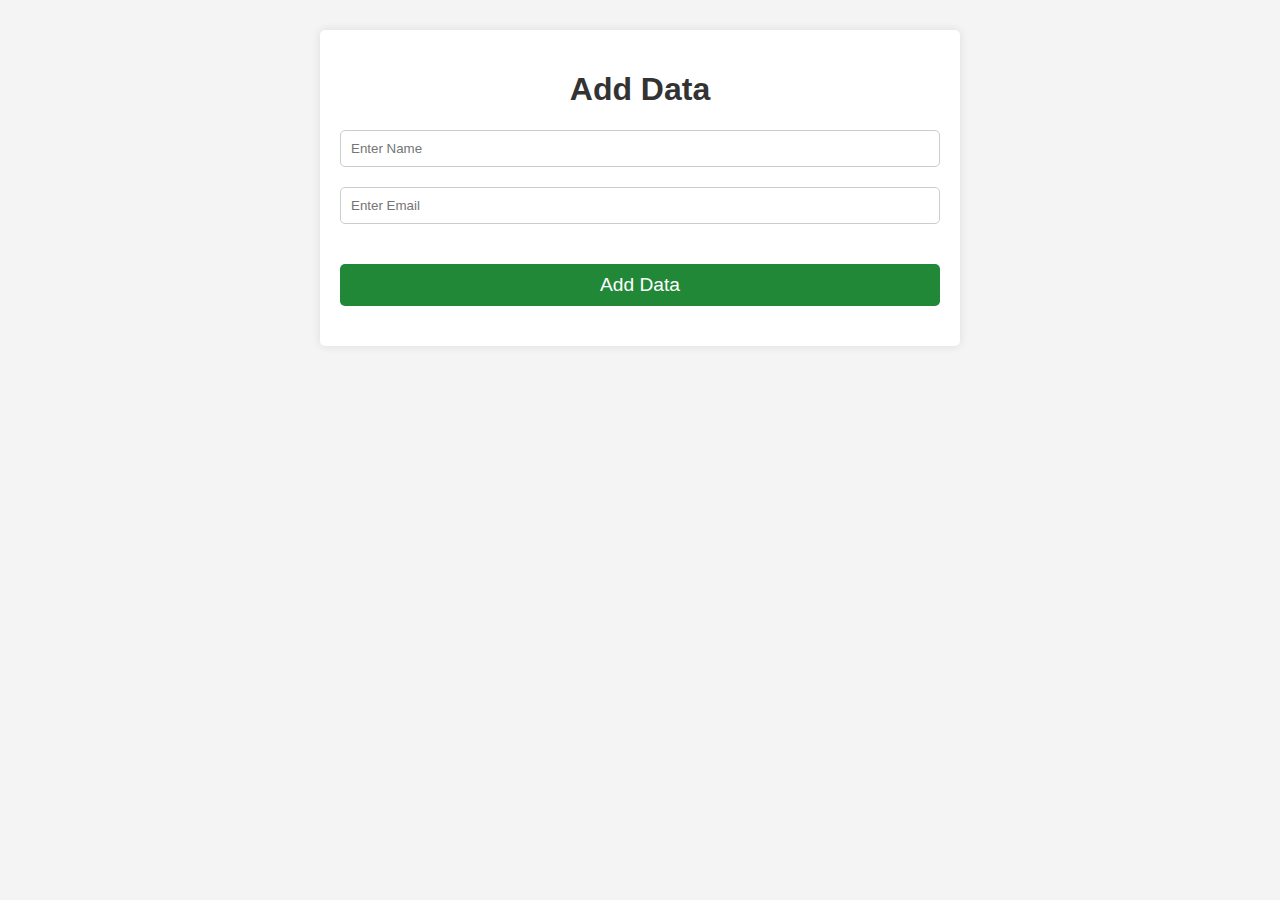
<file: Add-data-to-Firebase/index.html>
<!DOCTYPE html>
<html lang="en">
<head>
    <meta charset="UTF-8">
    <meta name="viewport" content="width=device-width, initial-scale=1.0">
    <title>Adding Data to Firebase Realtime Database</title>
    <style>
        body{
    font-family: Arial, sans-serif;
    background-color: #f4f4f4;
    margin: 0;
    padding: 30px;
}
h1{
    color: #333;
    text-align: center;
}
.container{
    max-width: 600px;
    margin: auto;
    background: #fff;
    padding: 20px;
    border-radius: 5px;
    box-shadow: 0 0 10px rgba(0,0,0,0.1);
}
form{
    display: flex;
    flex-direction: column;
}
label{
    margin-bottom: 10px;
    font-weight: bold;
}
input[type="text"],
input[type="email"]{
    padding: 10px;
    margin-bottom: 20px;
    border: 1px solid #ccc;
    border-radius: 5px;
}
input[type="submit"]{
    background: #28a745;
    color: #fff;
    padding: 10px;
    border: none;
    border-radius: 5px;
    cursor: pointer;
}
button[type="submit"]{
    background: #28a745;
    color: #fff;
    padding: 10px;
    border: none;
    border-radius: 5px;
    cursor: pointer;
    margin-top: 20px;
    font-size: 1.2em;
    background: #218838;
    transition: background 0.3s ease;
}
button[type="submit"]:hover{
    background: #5aaf6e;
}
#message{
    margin-top: 20px;
    font-size: 1.2em;
    text-align: center;
}
    </style>
</head>
<body>
    <div class="container">
        <h1>Add Data</h1>
        <form id="dataForm">
            <input type="text" id="name" placeholder="Enter Name" required>
            <input type="email" id="email" placeholder="Enter Email" required>
            <button type="submit">Add Data</button>
        </form>
        <div id="message"></div>

</body>
</html>
<script>
    const form = document.getElementById('dataForm');
const message = document.getElementById('message');

form.addEventListener('submit', async function (event) {
  event.preventDefault();

  const name = document.getElementById('name').value.trim();
  const email = document.getElementById('email').value.trim();

  const newUser = { name, email };

  try {
    const res = await fetch('https://newproject-18291-default-rtdb.firebaseio.com/users.json', {
      method: 'POST',
      headers: {
        'Content-Type': 'application/json'
      },
      body: JSON.stringify(newUser)
    });

    if (!res.ok) throw new Error('Failed to add user');

    message.textContent = '✅ User added successfully!';
    message.style.color = 'green';
    form.reset();
  } catch (err) {
    message.textContent = '❌ Error: ' + err.message;
    message.style.color = 'red';
  }
});
</script>
</file>
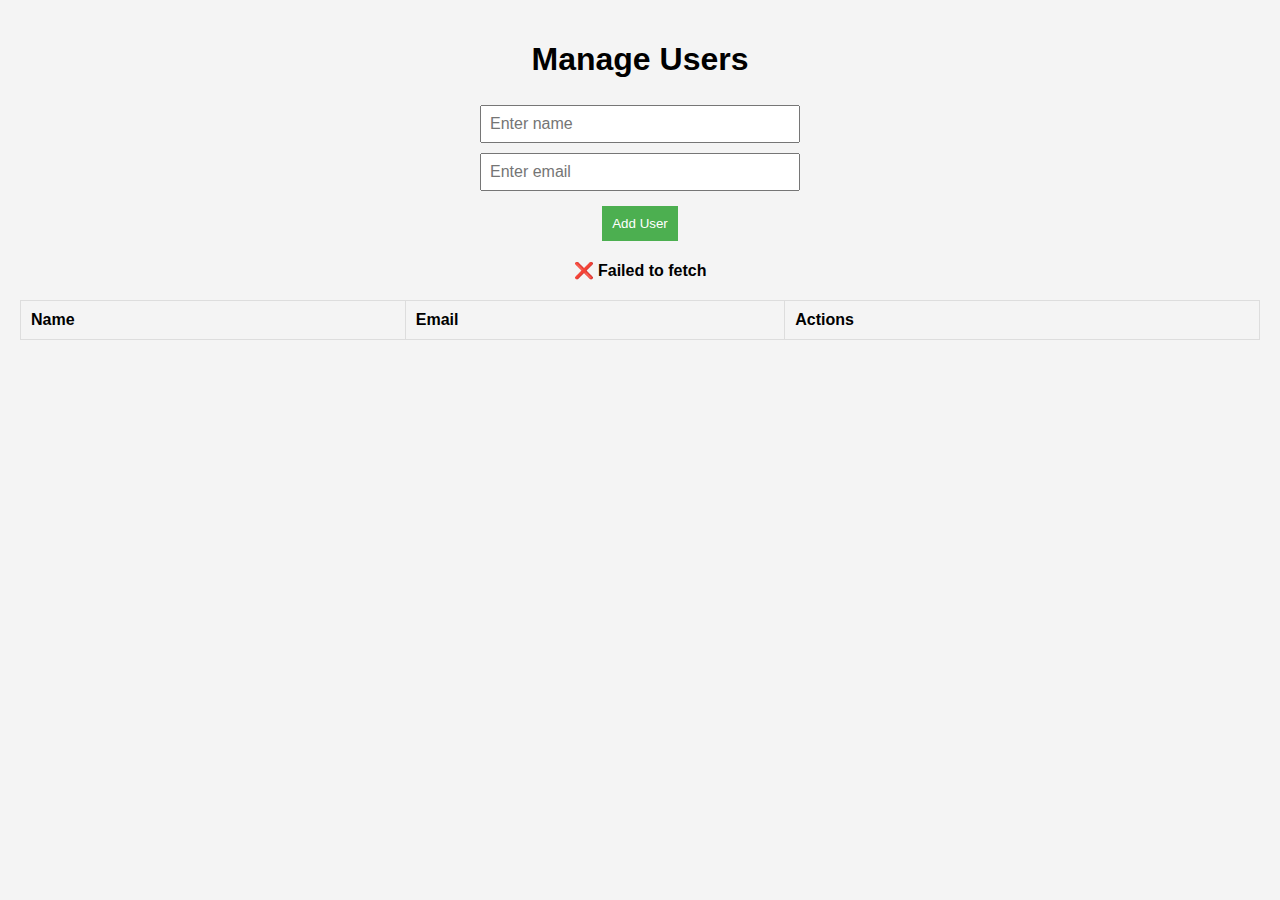
<file: DebugDeleteFunction/index.html>
<!DOCTYPE html>
<html lang="en">
<head>
    <meta charset="UTF-8">
    <meta name="viewport" content="width=device-width, initial-scale=1.0">
    <title>Debugging: Fix the Broken Delete Function</title>
    <link rel="stylesheet" href="styles.css">
</head>
<body>

    <h1>Manage Users</h1>

    <form id="userForm">
        <input type="text" id="name" placeholder="Enter name" required>
        <input type="email" id="email" placeholder="Enter email" required>
        <button type="submit" id="submitBtn">Add User</button>
    </form>
    <p id="message"></p>

    <table id="userTable">
        <thead>
            <tr>
                <th>Name</th>
                <th>Email</th>
                <th>Actions</th>
            </tr>
        </thead>
        <tbody></tbody>
    </table>

    <script src="script.js"></script>
</body>
</html>
</file>
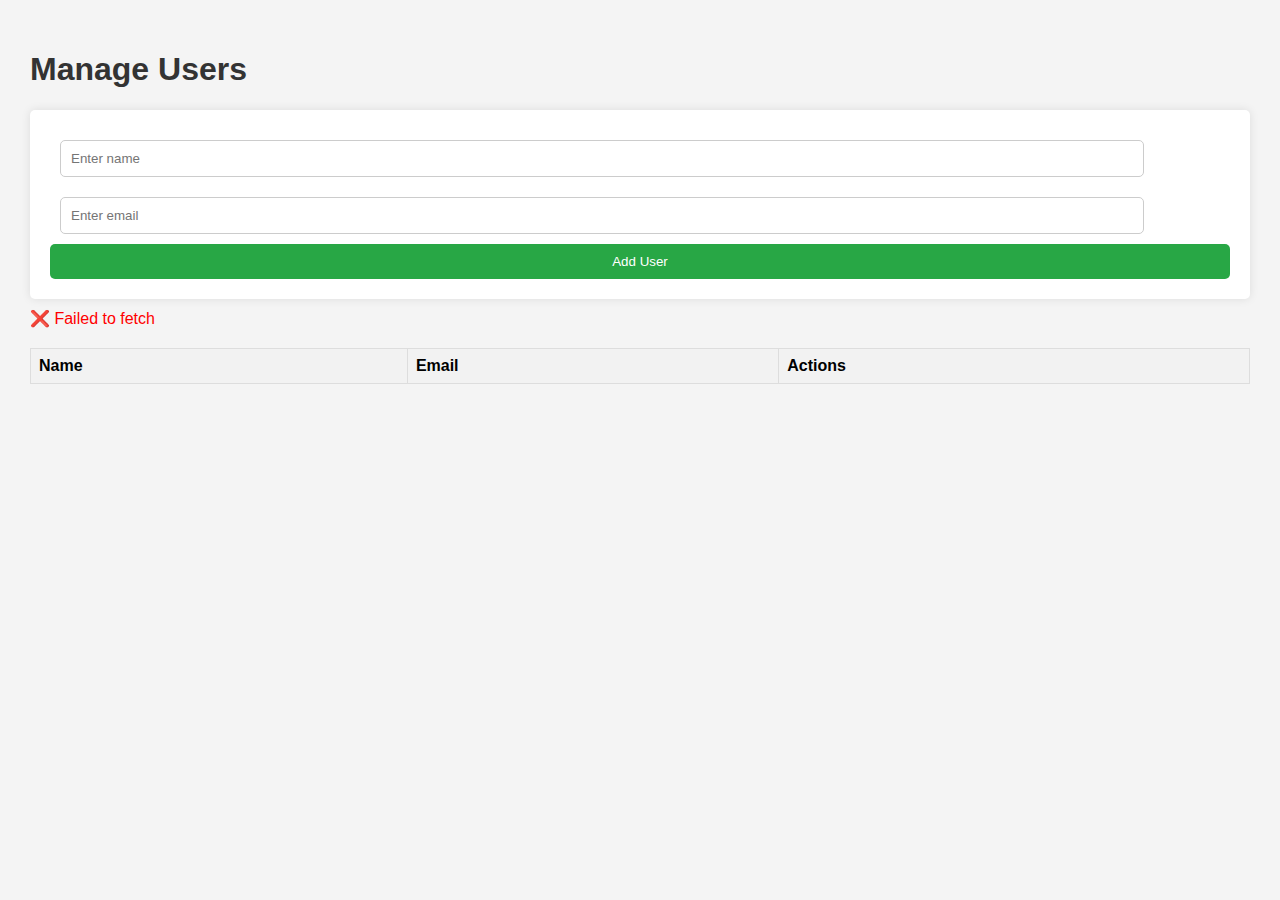
<file: Question 13/index.html>
<!DOCTYPE html>
<html lang="en">
<head>
    <meta charset="UTF-8">
    <meta name="viewport" content="width=device-width, initial-scale=1.0">
    <title>Updating User Data in Firebase</title>
   <style>
    body{
    font-family: Arial, sans-serif;
    background-color: #f4f4f4;
    margin: 10px;
    padding: 20px;
}
h1{
    color: #333;
}
#userform{
    display: flex;
    flex-direction: column;
    background-color: #fff;
    padding: 20px;
    border-radius: 5px;
    box-shadow: 0 0 10px rgba(0,0,0,0.1);
}
input[type="text"],
input[type="email"]{
    width: 90%;
    padding: 10px;
    margin: 10px;
    border: 1px solid #ccc;
    border-radius: 5px;
}
button{
    background-color: #28a745;
    color: white;
    padding: 10px 15px;
    border: none;
    border-radius: 5px;
    cursor: pointer;
}
button:hover{
    background-color: #218838;
}

.message {
  margin-top: 10px;
  color: green;
}

.error {
  color: red;
}
table {
  width: 100%;
  border-collapse: collapse;
  margin-top: 20px;
}
th, td {
  border: 1px solid #ddd;
  padding: 8px;
}
th {
  background-color: #f2f2f2;
  text-align: left;
}
tr:nth-child(even) {
  background-color: #f9f9f9;
}
tr:hover {
  background-color: #f1f1f1;
}
   </style>
</head>
<body>
    <h1>Manage Users</h1>
    <form id="userform">
    <input type="text" id="name" placeholder="Enter name" required />
    <input type="text" id="email" placeholder="Enter email" required />
    <button type="submit" id="submitBtn">Add User</button>
    </form>
      <p class="message" id="message"></p>

      <table id="userTable">
    <thead>
      <tr>
        <th>Name</th>
        <th>Email</th>
        <th>Actions</th>
      </tr>
    </thead>
    <tbody></tbody>
  </table>

    
</body>
</html>
<script>
    const dbUrl = 'https://newproject-18291-default-rtdb.firebaseio.com/users.json';

const form = document.getElementById('userform');
const nameInput = document.getElementById('name');
const emailInput = document.getElementById('email');
const submitBtn = document.getElementById('submitBtn');
const message = document.getElementById('message');
const userTable = document.getElementById('userTable').getElementsByTagName('tbody')[0];

let editMode = false;
let currentEditId = null;

// Fetch and display users
async function fetchUsers() {
  try {
    const res = await fetch(dbUrl);
    if (!res.ok) throw new Error('Failed to fetch data');
    
    const data = await res.json();
    userTable.innerHTML = ''; // Clear the table before adding new rows
    
    for (let id in data) {
      const user = data[id];
      const row = userTable.insertRow();
      row.innerHTML = `
        <td>${user.name}</td>
        <td>${user.email}</td>
        <td>
          <button onclick="openEdit('${id}', '${user.name}', '${user.email}')">Edit</button>
        </td>
      `;
    }
  } catch (err) {
    message.textContent = '❌ ' + err.message;
    message.classList.add('error');
  }
}

// Open the Edit form
window.openEdit = function (id, name, email) {
  nameInput.value = name;
  emailInput.value = email;
  submitBtn.textContent = 'Update User';
  editMode = true;
  currentEditId = id;
  message.textContent = '';
};

// Handle form submission (Add or Update)
form.addEventListener('submit', async (e) => {
  e.preventDefault();
  
  const name = nameInput.value.trim();
  const email = emailInput.value.trim();
  
  if (!name || !email) {
    message.textContent = '❌ Please fill in both fields';
    message.classList.add('error');
    return;
  }

  const user = { name, email };
  
  try {
    let res;
    const url = editMode ? `https://newproject-18291-default-rtdb.firebaseio.com/users/${currentEditId}.json` : dbUrl;
    const method = editMode ? 'PATCH' : 'POST';

    res = await fetch(url, {
      method,
      body: JSON.stringify(user),
      headers: { 'Content-Type': 'application/json' },
    });

    if (!res.ok) throw new Error('Failed to save user');
    
    message.textContent = editMode ? '✅ User updated!' : '✅ User added!';
    message.classList.remove('error');
    form.reset();
    submitBtn.textContent = 'Add User';
    editMode = false;
    currentEditId = null;

    fetchUsers(); // Refresh user list
  } catch (err) {
    message.textContent = '❌ ' + err.message;
    message.classList.add('error');
  }
});

// Initial fetch of users
fetchUsers();
</script>
</file>
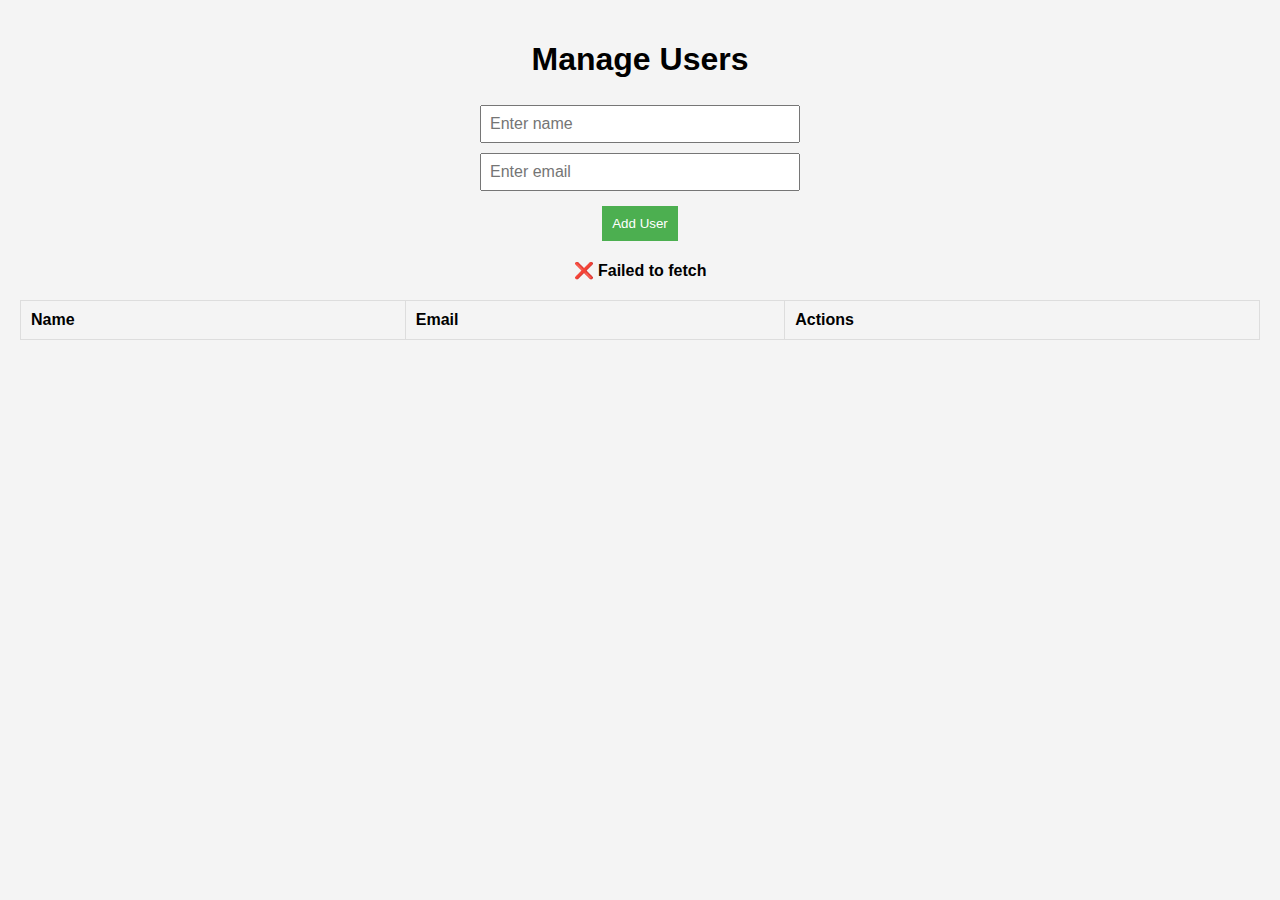
<file: Question 14/index.html>
<!DOCTYPE html>
<html lang="en">
<head>
    <meta charset="UTF-8">
    <meta name="viewport" content="width=device-width, initial-scale=1.0">
    <title>Debugging: Fix the Broken Delete Function</title>
    <style>
        body {
    font-family: Arial, sans-serif;
    margin: 0;
    padding: 20px;
    background-color: #f4f4f4;
}

h1 {
    text-align: center;
}

form {
    display: flex;
    flex-direction: column;
    align-items: center;
    margin-bottom: 20px;
}

input {
    margin: 5px;
    padding: 8px;
    font-size: 16px;
    width: 300px;
    max-width: 100%;
}

button {
    padding: 10px;
    background-color: #4CAF50;
    color: white;
    border: none;
    cursor: pointer;
    margin-top: 10px;
}

button:hover {
    background-color: #45a049;
}

table {
    width: 100%;
    border-collapse: collapse;
    margin-top: 20px;
}

th, td {
    padding: 10px;
    text-align: left;
    border: 1px solid #ddd;
}

button.delete-btn {
    background-color: #f44336;
}

button.delete-btn:hover {
    background-color: #e53935;
}

#message {
    text-align: center;
    font-weight: bold;
}

#error {
    color: red;
}

#success {
    color: green;
}
    </style>
</head>
<body>

    <h1>Manage Users</h1>

    <form id="userForm">
        <input type="text" id="name" placeholder="Enter name" required>
        <input type="email" id="email" placeholder="Enter email" required>
        <button type="submit" id="submitBtn">Add User</button>
    </form>
    <p id="message"></p>

    <table id="userTable">
        <thead>
            <tr>
                <th>Name</th>
                <th>Email</th>
                <th>Actions</th>
            </tr>
        </thead>
        <tbody></tbody>
    </table>

</body>
</html>

<script>
     const dbUrl = 'https://newproject-18291-default-rtdb.firebaseio.com/users.json';

// Get DOM elements
const form = document.getElementById('userForm');
const nameInput = document.getElementById('name');
const emailInput = document.getElementById('email');
const submitBtn = document.getElementById('submitBtn');
const message = document.getElementById('message');
const userTable = document.getElementById('userTable').getElementsByTagName('tbody')[0];

let editMode = false;
let currentEditId = null;

// Fetch and display users
async function fetchUsers() {
  try {
    const res = await fetch(dbUrl);
    if (!res.ok) throw new Error('Failed to fetch data');
    
    const data = await res.json();
    userTable.innerHTML = ''; 
    
    for (let id in data) {
      const user = data[id];
      const row = userTable.insertRow();
      row.setAttribute('id', id);  
      row.innerHTML = `
        <td>${user.name}</td>
        <td>${user.email}</td>
        <td>
          <button onclick="openEdit('${id}', '${user.name}', '${user.email}')">Edit</button>
          <button class="delete-btn" onclick="deleteUser('${id}')">Delete</button>
        </td>
      `;
    }
  } catch (err) {
    message.textContent = '❌ ' + err.message;
    message.classList.add('error');
  }
}

// Open the Edit form
window.openEdit = function (id, name, email) {
  nameInput.value = name;
  emailInput.value = email;
  submitBtn.textContent = 'Update User';
  editMode = true;
  currentEditId = id;
  message.textContent = '';
};

form.addEventListener('submit', async (e) => {
  e.preventDefault();
  
  const name = nameInput.value.trim();
  const email = emailInput.value.trim();
  
  if (!name || !email) {
    message.textContent = '❌ Please fill in both fields';
    message.classList.add('error');
    return;
  }

  const user = { name, email };
  
  try {
    let res;
    const url = editMode ? `https://newproject-18291-default-rtdb.firebaseio.com/users/${currentEditId}.json` : dbUrl;
    const method = editMode ? 'PATCH' : 'POST';

    res = await fetch(url, {
      method,
      body: JSON.stringify(user),
      headers: { 'Content-Type': 'application/json' },
    });

    if (!res.ok) throw new Error('Failed to save user');
    
    message.textContent = editMode ? '✅ User updated!' : '✅ User added!';
    message.classList.remove('error');
    form.reset();
    submitBtn.textContent = 'Add User';
    editMode = false;
    currentEditId = null;

    fetchUsers(); 
  } catch (err) {
    message.textContent = '❌ ' + err.message;
    message.classList.add('error');
  }
});

// Delete user
window.deleteUser = function (key) {
  fetch(`https://newproject-18291-default-rtdb.firebaseio.com/users/${key}.json`, {
    method: 'DELETE',
  })
  .then(response => response.json())
  .then(() => {
    console.log("User deleted successfully");

    document.getElementById(key).remove();
    message.textContent = '✅ User deleted!';
    message.classList.remove('error');
    message.classList.add('success');
  })
  .catch(error => {
    console.error("Error deleting user:", error);
    message.textContent = '❌ Error deleting user';
    message.classList.add('error');
  });
};

// Initial fetch of users
fetchUsers();
</script>
</file>
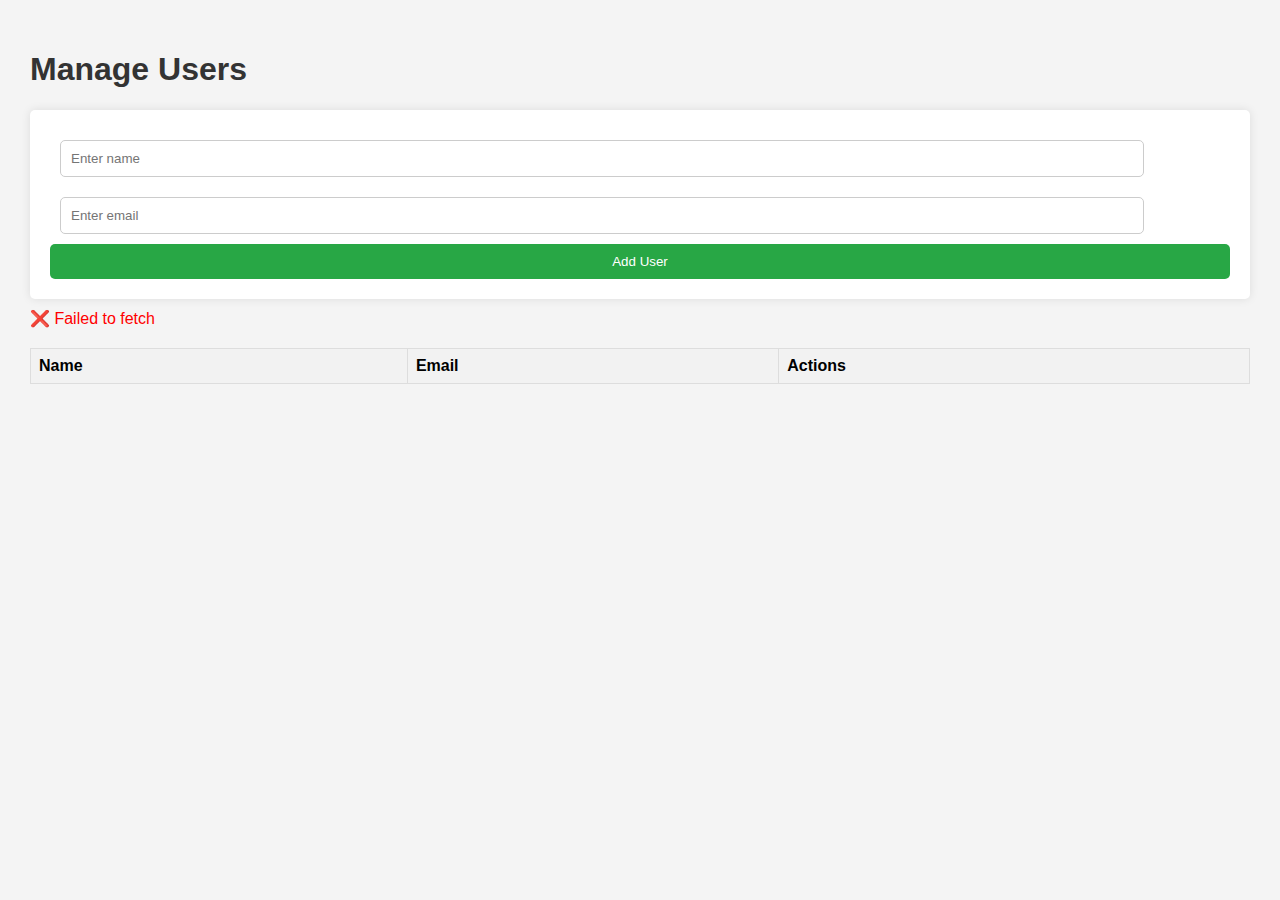
<file: UpdateUserData/index.html>
<!DOCTYPE html>
<html lang="en">
<head>
    <meta charset="UTF-8">
    <meta name="viewport" content="width=device-width, initial-scale=1.0">
    <title>Updating User Data in Firebase</title>
   <link rel="stylesheet" href="styles.css">
</head>
<body>
    <h1>Manage Users</h1>
    <form id="userform">
    <input type="text" id="name" placeholder="Enter name" required />
    <input type="text" id="email" placeholder="Enter email" required />
    <button type="submit" id="submitBtn">Add User</button>
    </form>
      <p class="message" id="message"></p>

      <table id="userTable">
    <thead>
      <tr>
        <th>Name</th>
        <th>Email</th>
        <th>Actions</th>
      </tr>
    </thead>
    <tbody></tbody>
  </table>

    <script src="script.js"></script>
</body>
</html>
</file>
<file: DebugDeleteFunction/styles.css>
body {
    font-family: Arial, sans-serif;
    margin: 0;
    padding: 20px;
    background-color: #f4f4f4;
}

h1 {
    text-align: center;
}

form {
    display: flex;
    flex-direction: column;
    align-items: center;
    margin-bottom: 20px;
}

input {
    margin: 5px;
    padding: 8px;
    font-size: 16px;
    width: 300px;
    max-width: 100%;
}

button {
    padding: 10px;
    background-color: #4CAF50;
    color: white;
    border: none;
    cursor: pointer;
    margin-top: 10px;
}

button:hover {
    background-color: #45a049;
}

table {
    width: 100%;
    border-collapse: collapse;
    margin-top: 20px;
}

th, td {
    padding: 10px;
    text-align: left;
    border: 1px solid #ddd;
}

button.delete-btn {
    background-color: #f44336;
}

button.delete-btn:hover {
    background-color: #e53935;
}

#message {
    text-align: center;
    font-weight: bold;
}

#error {
    color: red;
}

#success {
    color: green;
}
</file>
<file: UpdateUserData/styles.css>
body{
    font-family: Arial, sans-serif;
    background-color: #f4f4f4;
    margin: 10px;
    padding: 20px;
}
h1{
    color: #333;
}
#userform{
    display: flex;
    flex-direction: column;
    background-color: #fff;
    padding: 20px;
    border-radius: 5px;
    box-shadow: 0 0 10px rgba(0,0,0,0.1);
}
input[type="text"],
input[type="email"]{
    width: 90%;
    padding: 10px;
    margin: 10px;
    border: 1px solid #ccc;
    border-radius: 5px;
}
button{
    background-color: #28a745;
    color: white;
    padding: 10px 15px;
    border: none;
    border-radius: 5px;
    cursor: pointer;
}
button:hover{
    background-color: #218838;
}

.message {
  margin-top: 10px;
  color: green;
}

.error {
  color: red;
}
table {
  width: 100%;
  border-collapse: collapse;
  margin-top: 20px;
}
th, td {
  border: 1px solid #ddd;
  padding: 8px;
}
th {
  background-color: #f2f2f2;
  text-align: left;
}
tr:nth-child(even) {
  background-color: #f9f9f9;
}
tr:hover {
  background-color: #f1f1f1;
}
</file>
